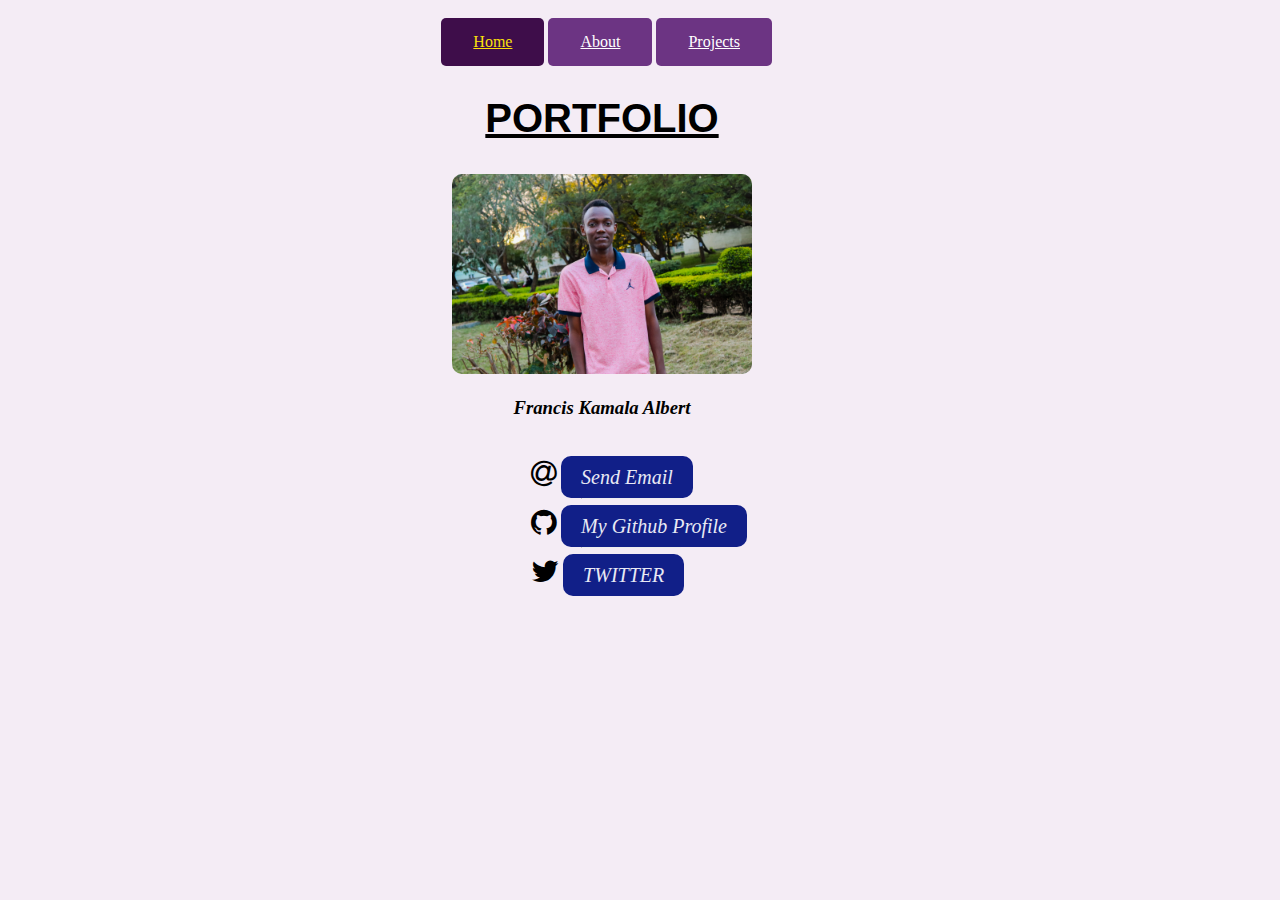
<file: index.html>
<!DOCTYPE html>
<html>
  <head>
    <link href="css/styles.css" rel="stylesheet" type="text/css">
<link rel="stylesheet" href="https://cdnjs.cloudflare.com/ajax/libs/font-awesome/4.7.0/css/font-awesome.min.css">    <title>Home</title>
  </head>

<!--.icons {
  float: left;
  margin: 10px;
}-->
  <body>
    <nav class="btn">

    <a href="index.html" class="button2">Home</a>
    <a href="about.html" class="button">About</a>
    <a href="projects.html" class="button">Projects</a>
  </nav>

<div class="cont">
  <h2>PORTFOLIO</h2>

<img src="images/Me.jpg" class="me" alt="This is Me">
<h3>Francis Kamala Albert</h3>
</div>


    <div class="icons">
      <i class="fa fa-at" ></i>
      <a href = "mailto: frankkamala@gmail.com">Send Email</a>

    <hr>
    <i class="fa fa-github" ></i>
    <a href="https://github.com/FrankKamala" >My Github Profile</a>
  <hr>
  <i class="fa fa-twitter"></i>
  <a href="https://twitter.com/Kamala_Code254" >TWITTER</a>
</div>

  </body>
</html>
</file>
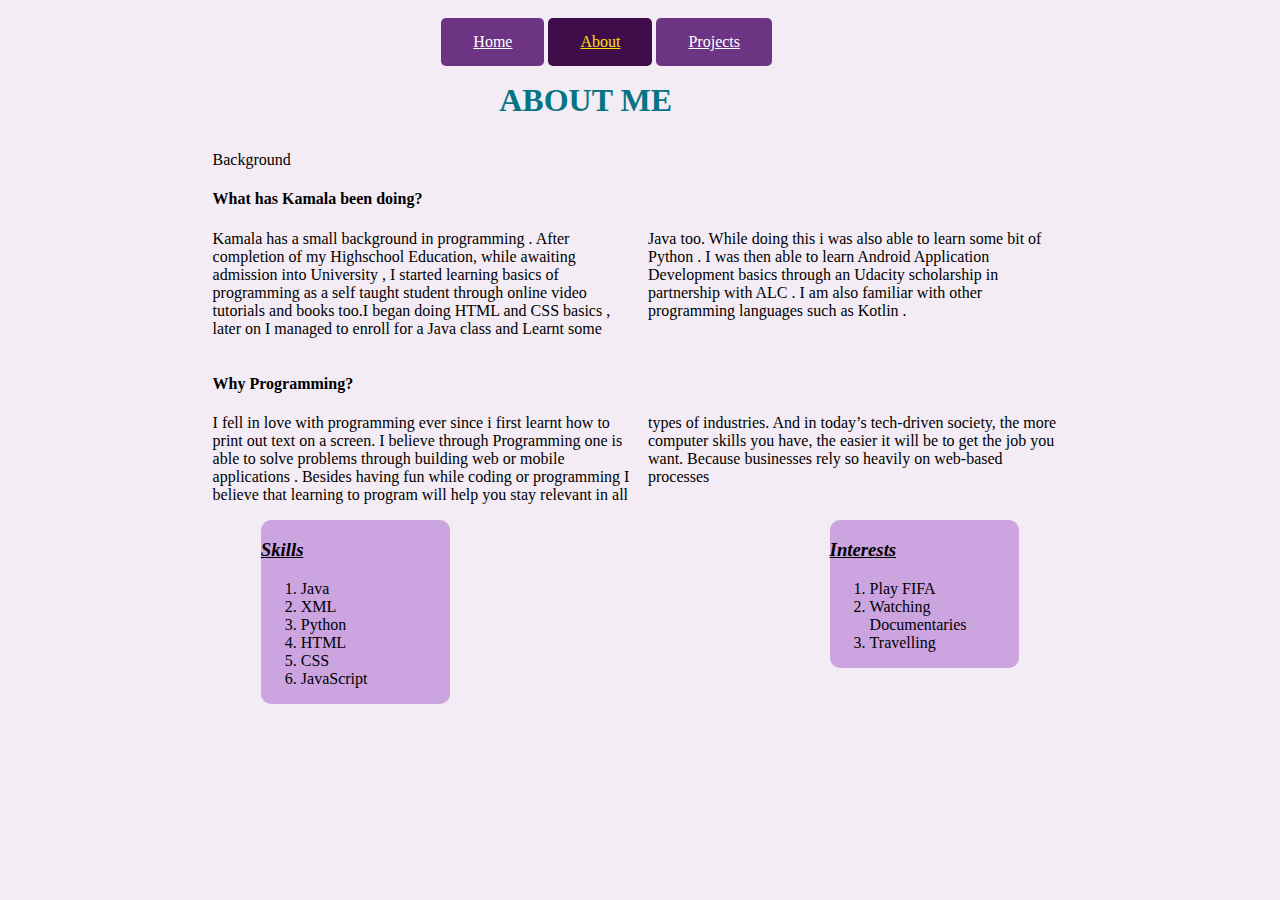
<file: about.html>
<!DOCTYPE html>
<html>
  <head>
    <link href="css/styles.css" rel="stylesheet" type="text/css">
    <title>About</title>
  </head>

  <body>
    <nav class="btn">

    <a href="index.html" class="button">Home</a>
    <a href="about.html" class="button2">About</a>
    <a href="projects.html" class="button">Projects</a>
  </nav>
    <div class="about-h2">
      <h2>ABOUT ME</h2>

    </div>


    <div class="about">
				<div class="container">
					<div class="col-about-left">
						<p>Background</p>
						<h4>What has Kamala been doing? </h4>
						<p>Kamala has a small background in programming . After completion of my Highschool Education, while awaiting admission into University , I started learning basics of programming as a self taught student through online video tutorials and books too.I began doing HTML and CSS basics , later on I managed to enroll for a Java class and Learnt some Java too.
               While doing this i was also able to learn some bit of Python . I was then able to learn Android Application Development basics through an Udacity scholarship in partnership with ALC . I am also familiar with other programming languages such as Kotlin .</p>
					</div>
					<div class="col-about-right">
						<h4>Why Programming?</h4>
						<p>I fell in love with programming ever since i first learnt how to print out text on a screen. I believe through Programming one is able to solve problems through building web or mobile applications . Besides having fun while coding or programming I believe that learning to program will help you stay relevant in all types of industries. And in today’s tech-driven society, the more computer skills you have, the easier it will be to get the job you want. Because businesses rely so heavily on web-based processes </p>
					</div>

				</div>
			</div>
      <br>
      <div class="side">
        <h3><span>Skills</span></h3>
        <ol>
          <li>Java</li>
          <li>XML</li>
          <li>Python</li>
          <li>HTML</li>
          <li>CSS</li>
          <li>JavaScript</li>
        </ol>


      </div>
      <div class="side2">
        <h3><span>Interests</span></h3>
        <ol>
          <li>Play FIFA</li>
          <li>Watching Documentaries</li>

          <li>Travelling</li>

        </ol>


      </div>

  </body>
</html>
</file>
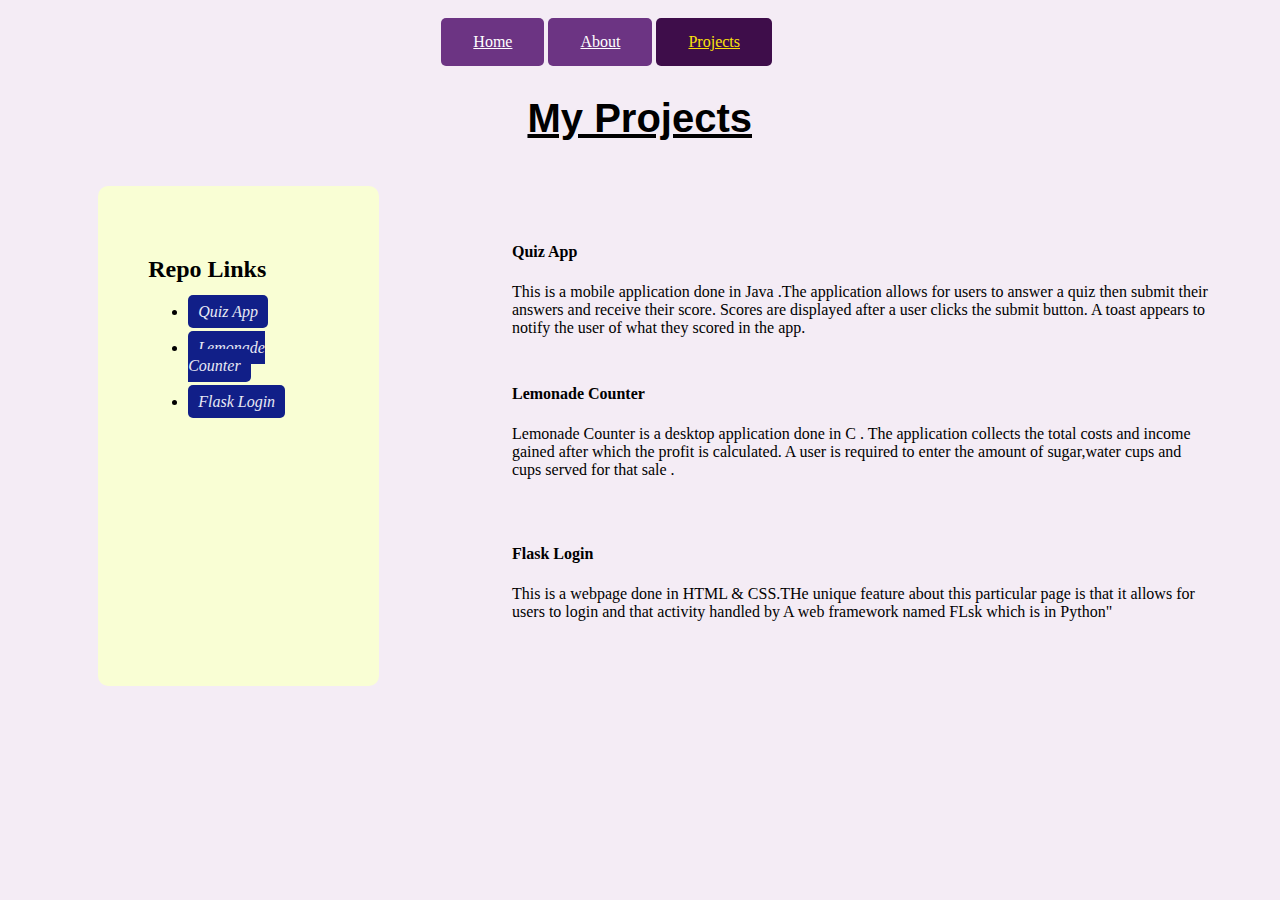
<file: projects.html>
<!DOCTYPE html>
<html>
  <head>
    <link href="css/styles.css" rel="stylesheet" type="text/css">
    <title>Projects</title>
  </head>

  <body>
    <nav class="btn">
    <a href="index.html" class="button">Home</a>
    <a href="about.html" class="button">About</a>
    <a href="projects.html" class="button2">Projects</a>
  </nav>
    <div class="cont">
      <h2>My Projects</h2>
    </div>
<div id="main">
  <div class="side2-proj"><!--https://github.com/FrankKamala/Login-->
    <h2>Repo Links</h2>
    <ul >
      <li><a href="https://github.com/FrankKamala/QuizApp">Quiz App</a></li>
      <br>
      <li><a href="https://github.com/FrankKamala/QuizApp">Lemonade Counter</a></li>
      <br>
      <li><a href="https://github.com/FrankKamala/Login">Flask Login</a></li>
    </ul>

  </div>

  <div id="projects">

    <br>
    <h4>Quiz App</h4>
    <p>This is a mobile application done in Java .The application allows for users to answer
       a quiz then submit their answers and receive their score. Scores are displayed after
       a user clicks the submit button.
       A toast appears to notify the user of what they scored in the app.
      </p>
  </div>

  <div id="projects">
    <div class="descri">
      <h4>Lemonade Counter</h4>
      <p>Lemonade Counter is a desktop application done in C .
        The application collects the total costs and income gained after which the profit is calculated.
        A user is required to enter the amount of sugar,water cups and cups served for that sale .</p>

    </div>


  </div>
  <div id="projects">
    <div class="descri">
      <h4>Flask Login</h4>
      <p>This is a webpage done in HTML & CSS.THe unique feature about this particular page is that it allows for users to login and that activity handled by A web framework named FLsk which is in Python"</p>

    </div>


  </div>


</div>
<!--<div class="main" style="border: solid #000000 1px; padding:50px; height:600px;">

   <div class="side-bar" style="border: solid #000000 1px; padding:50px; width:50px; float:left;">
   </div>
   <div class="descri" style="border: solid #000000 1px; padding:50px; width:700px; float:right;">
   </div>
</div>-->




  </body>
</html>
</file>
<file: css/styles.css>
.button {
  background-color: #6C3483;
  border-radius: 5px;
  color: white;
  padding: 15px 32px;
  text-align: center;
  text-decoration: underline;
  display: inline-block;
  font-size: 16px;
}
.button2 {
  background-color: #3E0D4A;
  border-radius: 5px;
  color: #FAE10A;
  padding: 15px 32px;
  text-align: center;
  text-decoration: underline;
  display: inline-block;
  font-size: 16px;
}
body{
  background-color: #F4ECF5;
}
.btn{
  float: right;
  margin-right: 500px;
  margin-top: 10px;
}
.icons{
  float: right;
  margin-top: 20px;
  margin-right: 525px;
}
.icons i{

  font-size: 30px;
}
.icons a{
  border-top: #FAFAB0;
  font-size: 20px;
  background-color: #111F88;
  border-radius: 10px;
  font-style: italic;
  padding: 10px 20px;
  color:#E8E9F4;
  text-decoration: none;
}
.me{

  border-radius: 10px;
  height: 200px;
  border: #FAFAF7;
  width: 300px;
  align-items: center;

}
.cont{
  float: right;
  margin-right: 520px;

}
hr{
  color: #FFFFFF;
  width: 98px;
  margin-left: 50px;
}
.cont h2{
  font-family: sans-serif;
  font-size:40px;
  text-decoration: underline;
  margin-top: 30px;
  text-align: center;
  font-style: normal;
}
.cont h3{

  text-align: center;
  font-style: oblique;
  font-weight: bold;
  font-size:18;

}
/*---- aboutus ----*/
.about{
	padding: 3em 0;
}
.about-h2 h2{
	font-size:2em;
	color: #057483;
	font-weight: 900;
	margin:0;
	padding:0.5em 0;
  text-align: justify;
  float: right;
  margin-right: 600px;
}
.about-h2 span{
	height:5px;
	width:7%;
	background:#00948B;
	display:block;
  text-align: inherit;
  float: right;
  margin-left:auto;
  margin-right:auto;
}/*.about p{
	font-size:1em;
	color:#666666;
	margin:0 0 1em 0;
	line-height:1.5em;
}*/
.col-about-left{

  float: left;
}
.col-about-right{

  float:right;
  word-wrap: normal;

}

.button:hover{
	background:#00948B;
}
.side {
  border-color: #F4FF98;
  width: 15%;
  float: left;
  margin-left: 20%;
  background-color: #CBA4E0;
  border-radius: 10px;
}
.side2{
  border-color: #F4FF98;
  width: 15%;
  float: right;
  margin-right: 20%;
  background-color: #CBA4E0;
  border-radius: 10px;
}
.side h3 span{
  text-decoration: underline;
  font-family: fantasy;
  font-style: italic;
}
.side2 h3 span{
  text-decoration: underline;
  font-family: fantasy;
  font-style: italic;
}
.side2-proj{
  border-color: #F4FF98;
  padding:50px;
  /*width:50px; float:left;*/
  width: 15%;
  height:400px;
  float: left;
  margin-top: 10%;
  margin-left: 5%;
  background-color: #F9FED4;
  border-radius: 10px;
}
.side2-proj a{

  font-size: 16px;
  border-radius: 5px;
  background-color: #111F88;
  font-style: italic;
  padding: 8px 10px;
  color:#E8E9F4;
  text-decoration: none;
}
.container p{
    column-count: 2;

    padding-right: 15px;
    padding-left: 15px;
    margin-right: 15%;
    margin-left: 15%;
    word-wrap: normal;
}

.about h4{
  padding-right: 15px;
  padding-left: 15px;
  margin-right: auto;
  margin-left: 15%;
}
#main{
  padding:30px;
  height:500px;
  /*margin-left: 120px;*/
}
#projects{
  padding:30px;
   width:700px;
   height: 100px;
   float:right;
}
#projects h3 {
  float: left;
  font-style: italic;
  font-family: monospace;

}
</file>
